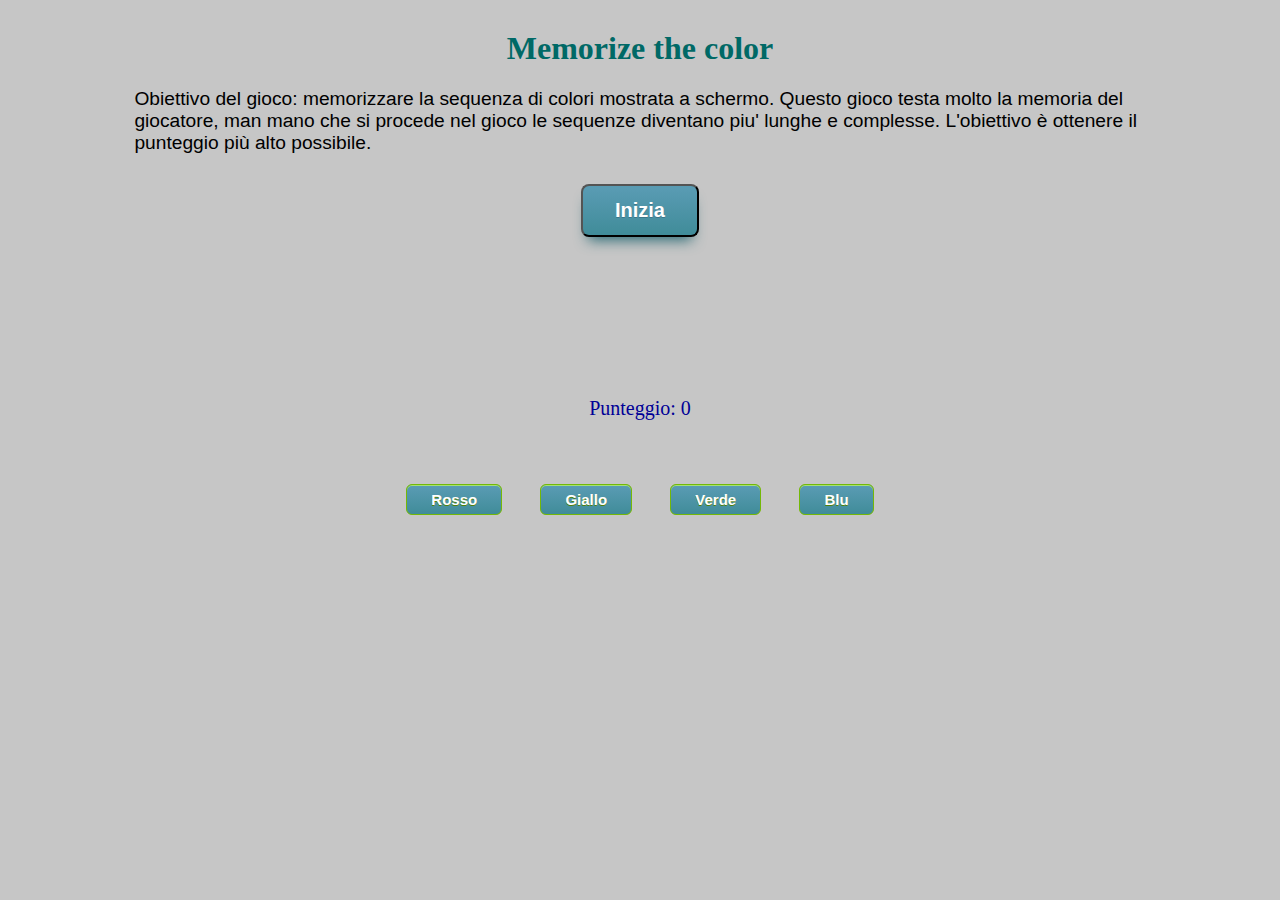
<file: ColorMemory/index.html>
<html>
   <head>

      <meta charset="UTF-8">
      <meta http-equiv="X-UA-Compatible" content="IE=edge">
      <meta name="viewport" content="width=device-width, initial-scale=1.0">
      <link href="https://cdn.jsdelivr.net/npm/bootstrap@5.1.3/dist/css/bootstrap.min.css" rel="stylesheet" integrity="sha384-1BmE4kWBq78iYhFldvKuhfTAU6auU8tT94WrHftjDbrCEXSU1oBoqyl2QvZ6jIW3" crossorigin="anonymous">
      
      <title>Memorize the color</title>
      <link rel="stylesheet" href="style.css" type="TEXT/CSS">

      <script src="script.js" ></script>
      
   </head>

   <body>

      <h1>Memorize the color</h1>

      <div id="descrizione">
         <p>Obiettivo del gioco: memorizzare la sequenza di colori mostrata a schermo. Questo gioco testa molto la memoria
            del giocatore, man mano che si procede nel gioco le sequenze diventano piu' lunghe e complesse. L'obiettivo è 
            ottenere il punteggio più alto possibile.
         </p>
      </div>

      <button onclick="inizia()">Inizia</button>

      <div id="game"></div>

      <div id="guess">Punteggio: 0</div>

      <div id="bottoni">
         <button onclick="color_red()">Rosso</button>
         <button onclick="color_yellow()">Giallo</button>
         <button onclick="color_green()">Verde</button>
         <button onclick="color_blu()">Blu</button>
      </div>

   </body>
</html>
</file>
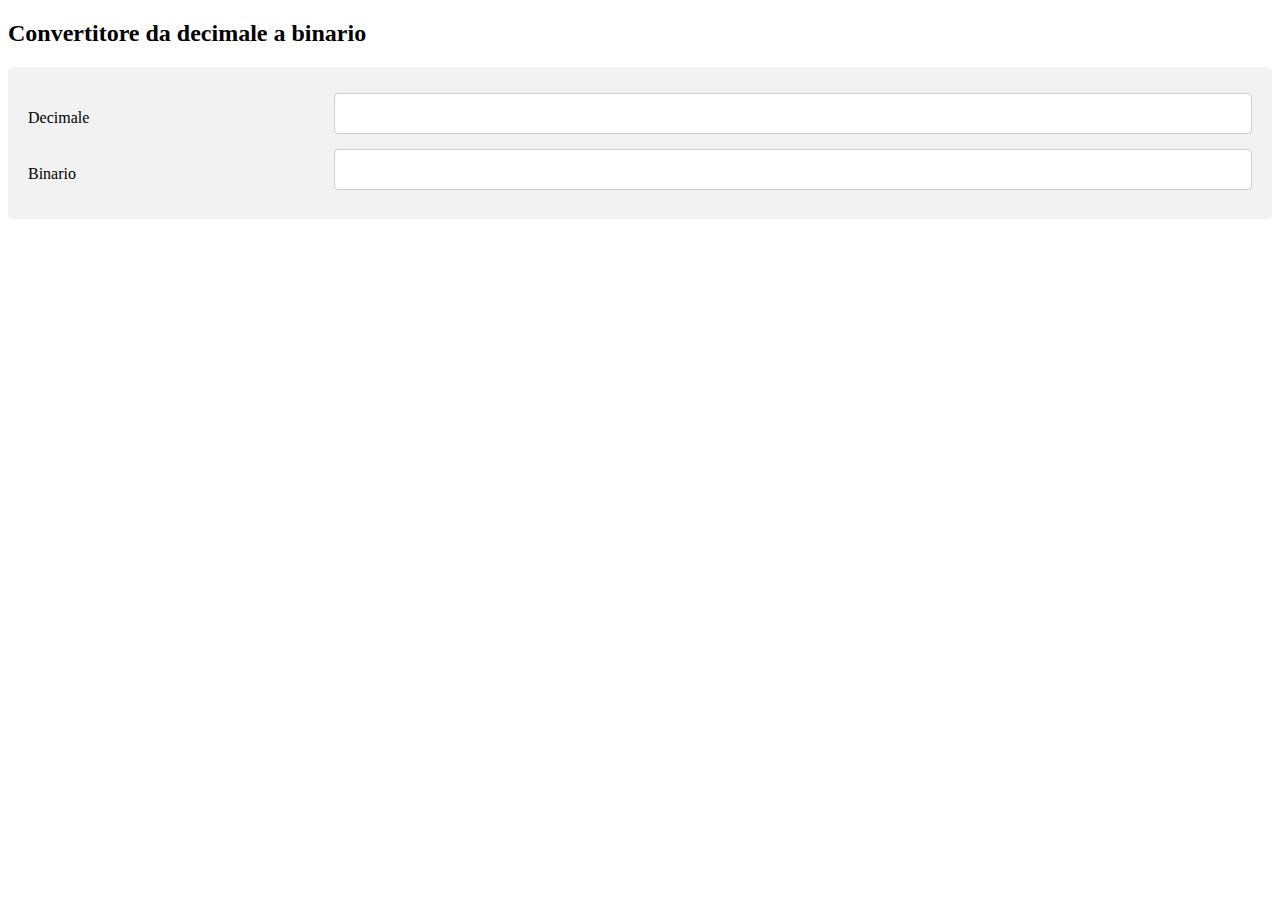
<file: da-decimale-a-binario/index.html>
<!DOCTYPE html>
<html>
    <head>
        <title>Convertitore da decimale a binario</title>
        <meta charset="UTF-8">
        <meta name="viewport" content="width=device-width, initial-scale=1">
        <style>
            * {
                box-sizing: border-box;
            }

            input[type=text]{
                width: 100%;
                padding: 12px;
                border: 1px solid #ccc;
                border-radius: 4px;
                resize: vertical;
            }

            label {
                padding: 12px 12px 12px 0;
                display: inline-block;
            }

            input[type=submit] {
                background-color: #04AA6D;
                color: white;
                padding: 12px 20px;
                border: none;
                border-radius: 4px;
                cursor: pointer;
                float: right;
            }

            input[type=submit]:hover {
                background-color: #45a049;
            }

            .container {
                border-radius: 5px;
                background-color: #f2f2f2;
                padding: 20px;
            }

            .col-25 {
                float: left;
                width: 25%;
                margin-top: 6px;
            }

            .col-75 {
                float: left;
                width: 75%;
                margin-top: 6px;
            }

            /* Clear floats after the columns */
            .row:after {
                content: "";
                display: table;
                clear: both;
            }

            /* Responsive layout - when the screen is less than 600px wide, make the two columns stack on top of each other instead of next to each other */
            @media screen and (max-width: 600px) {
                .col-25, .col-75, input[type=submit] {
                    width: 100%;
                    margin-top: 0;
                }
            }
        </style>
    </head>
    <body>
        <h2>Convertitore da decimale a binario</h2>
        <div class="container">
            <form name="f1">
                <div class="row">
                    <div class="col-25">
                        <p>Decimale</p>
                    </div>
                    <div class="col-75">
                        <input type="text" id="decimal" onkeyup="converti()">
                    </div>
                </div>
                <div class="row">
                    <div class="col-25">
                        <p>Binario</p>
                    </div>
                    <div class="col-75">
                        <input type="text" id="binary" readonly>
                    </div>
                </div>
            </form> 
        </div>
        <script language="JavaScript">
            function converti() {
                var decimale = document.getElementById("decimal").value;
                var binario = Number(decimale).toString(2);
                binary.value = binario;
            }
        </script>
    </body>
</html>
</file>
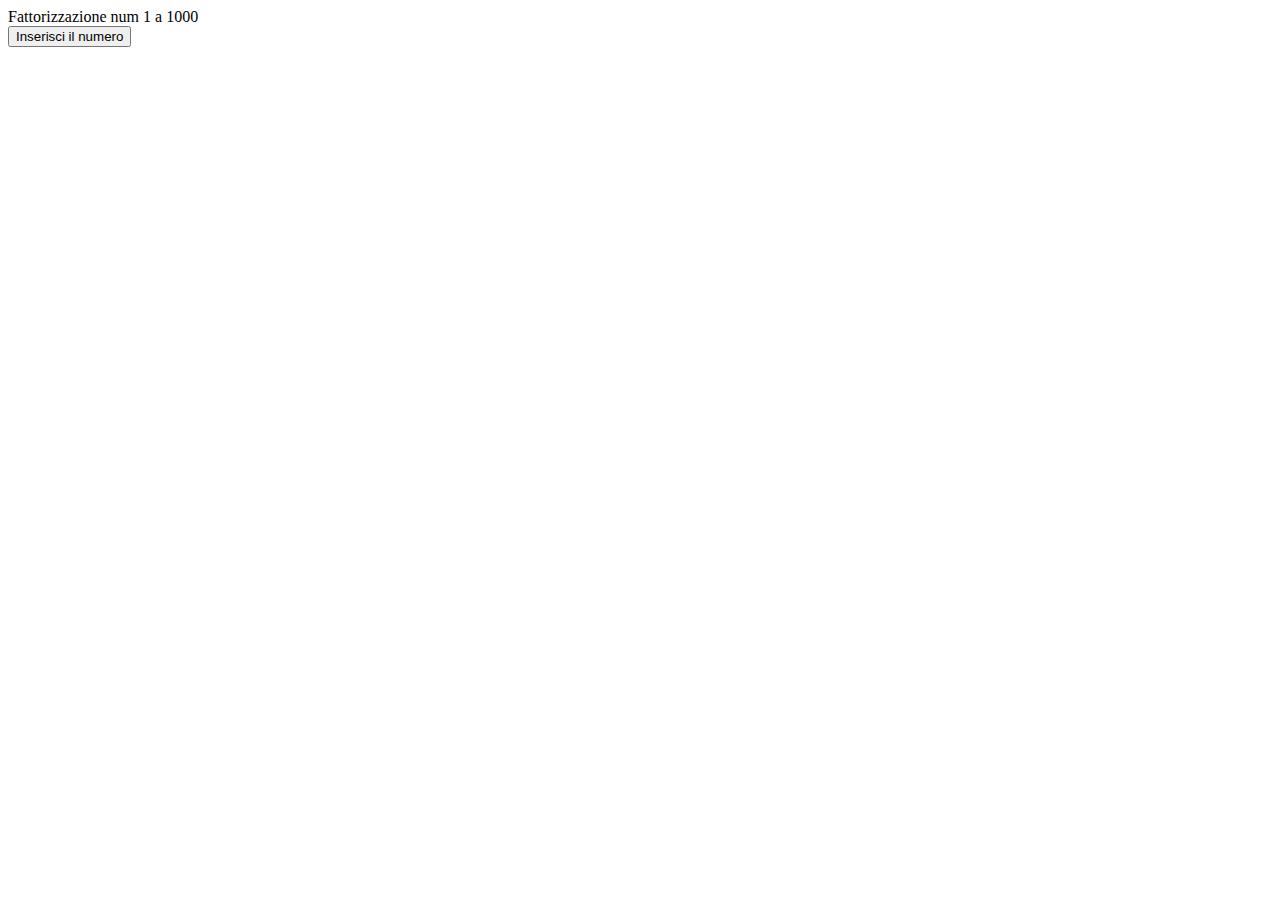
<file: Fattorizzatore-numeri-da-1-a-1000/index.html>
<head>Fattorizzazione num 1 a 1000</head>

<body>

    <div id="visualizza"></div>

    <button onclick="myName();">Inserisci il numero</button>   

<script>
var cont =0 ;
   function myName() {

   var messaggio;
   for(i=0;i<1001;i++){
    
    var numero = i;

   let out= " " ;

   out=fattorizzatore(numero);

     document.write("<span>"+out+" "+"</span>"+"<span style = 'color : red ;' >" + cont + "</span>"  +  " " );


   
   }
  
}

 
function fattorizzatore(n)

   {  var array=[] ;

      let fineciclo = n/2 ;
      
      for ( let fattore = 1 ; fattore <= fineciclo ; fattore++ )
      
      { 
    
             if ( n%fattore ==0 )
                 {  array = array + fattore + " ";
                 
                 } 
                 
                 cont = array.length;
                 
        }
        
    return  array ;

   }



</script>

</body>
</file>
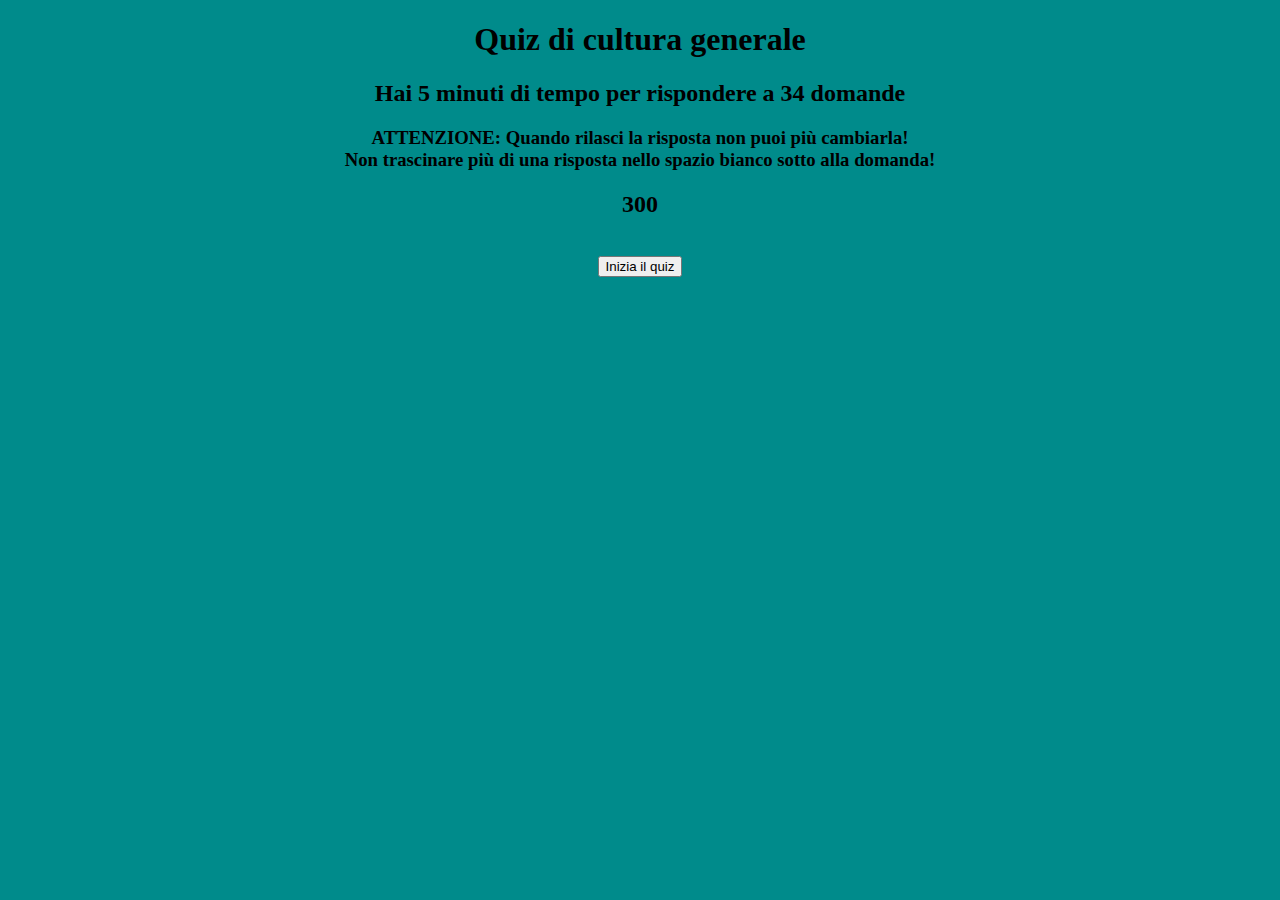
<file: Gioco_drag&drop/index.html>
<!DOCTYPE HTML>
<html>
    <head>
        <style>
            #box {
                width: 350px;
                height: 70px;
                padding: 10px;
                border: 1px solid #aaaaaa;
            }
        </style>
        
        <script src="https://ajax.googleapis.com/ajax/libs/jquery/2.1.1/jquery.min.js"></script>
        <script src="./script.js"></script>
 
    </head>
    <body style="text-align: center; background-color: darkcyan;">

        <h1 style="text-align: center;">Quiz di cultura generale</h1>
        <h2 style="text-align: center;">Hai 5 minuti di tempo per rispondere a 34 domande</h2>
        <h3 style="text-align: center;">ATTENZIONE: Quando rilasci la risposta non puoi più cambiarla!<br>Non trascinare più di una risposta nello spazio bianco sotto alla domanda!</h3>
        <h2 id="tempo" style="text-align: center; font-size: 24;">300</h2>
        <br>
        <button id="start" style="text-align: center;" type="submit" onclick=inizia()>Inizia il quiz</button>
    </body>
</html>
</file>
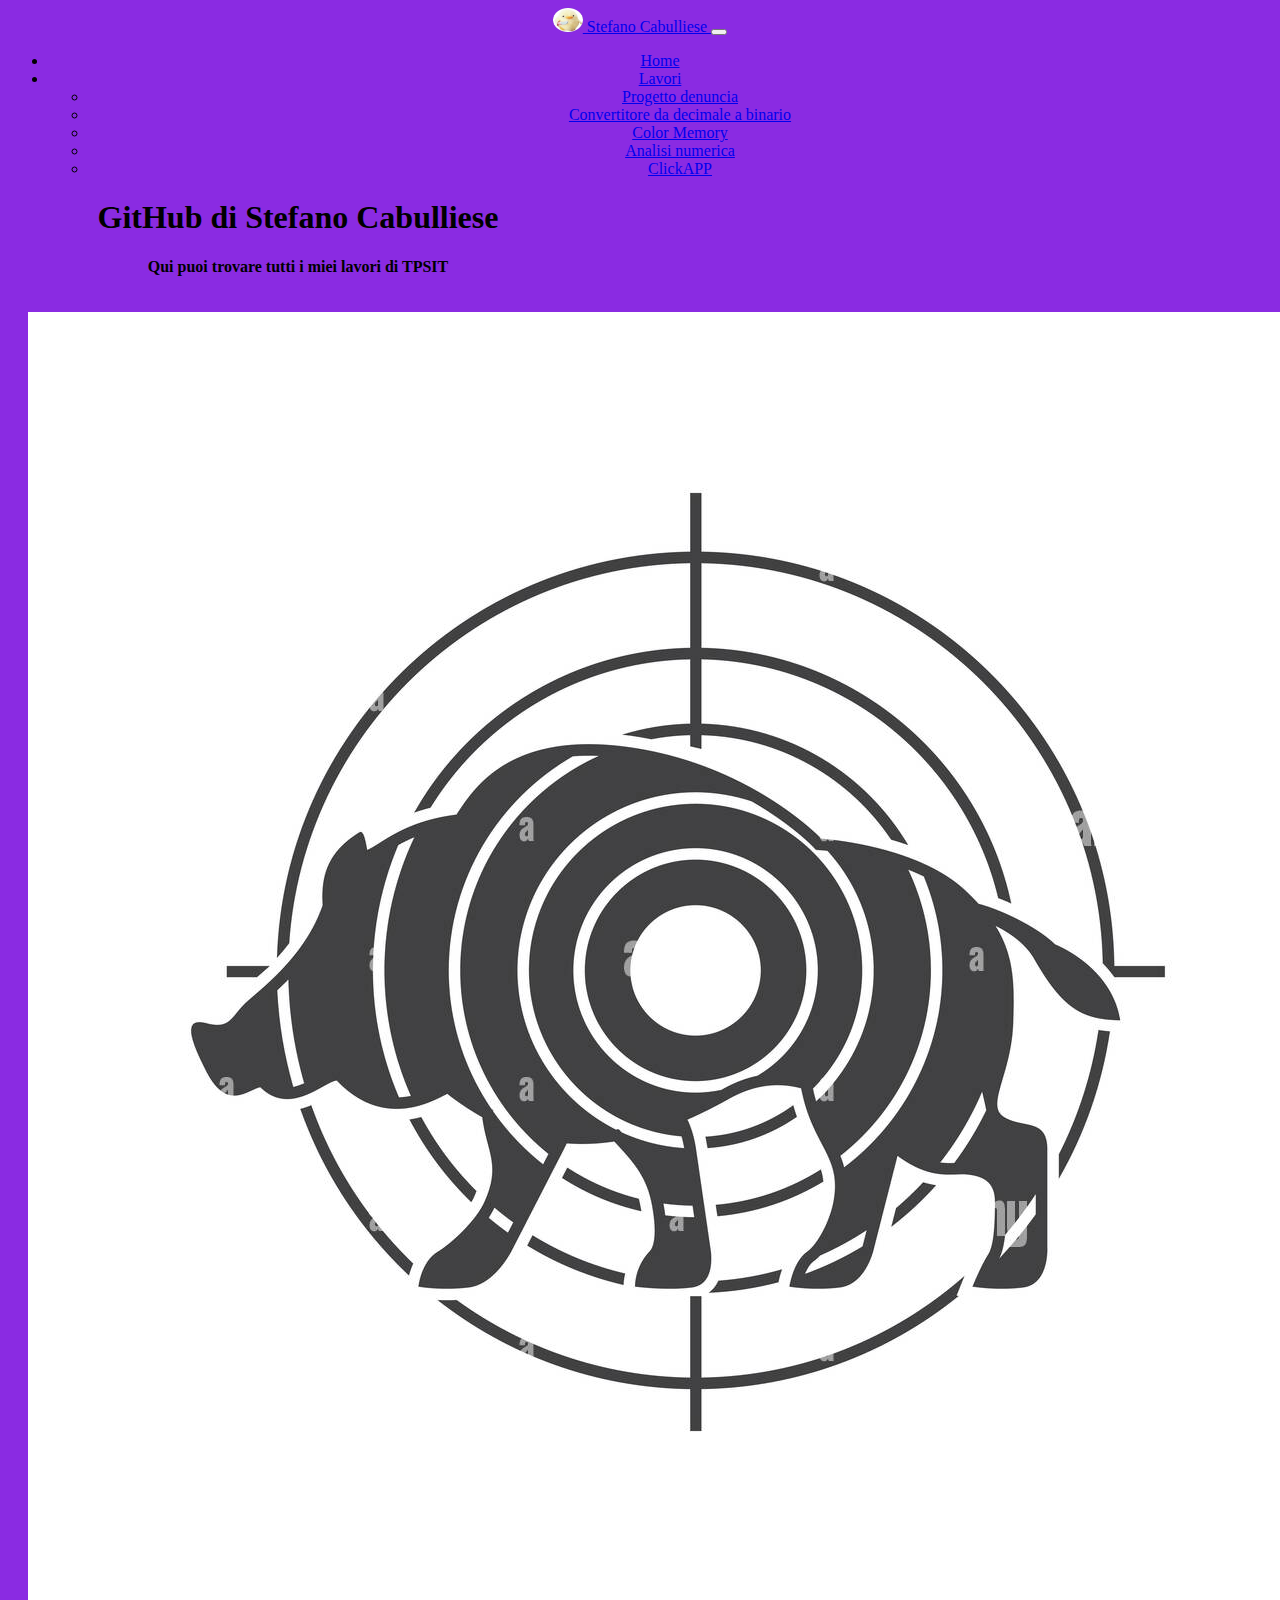
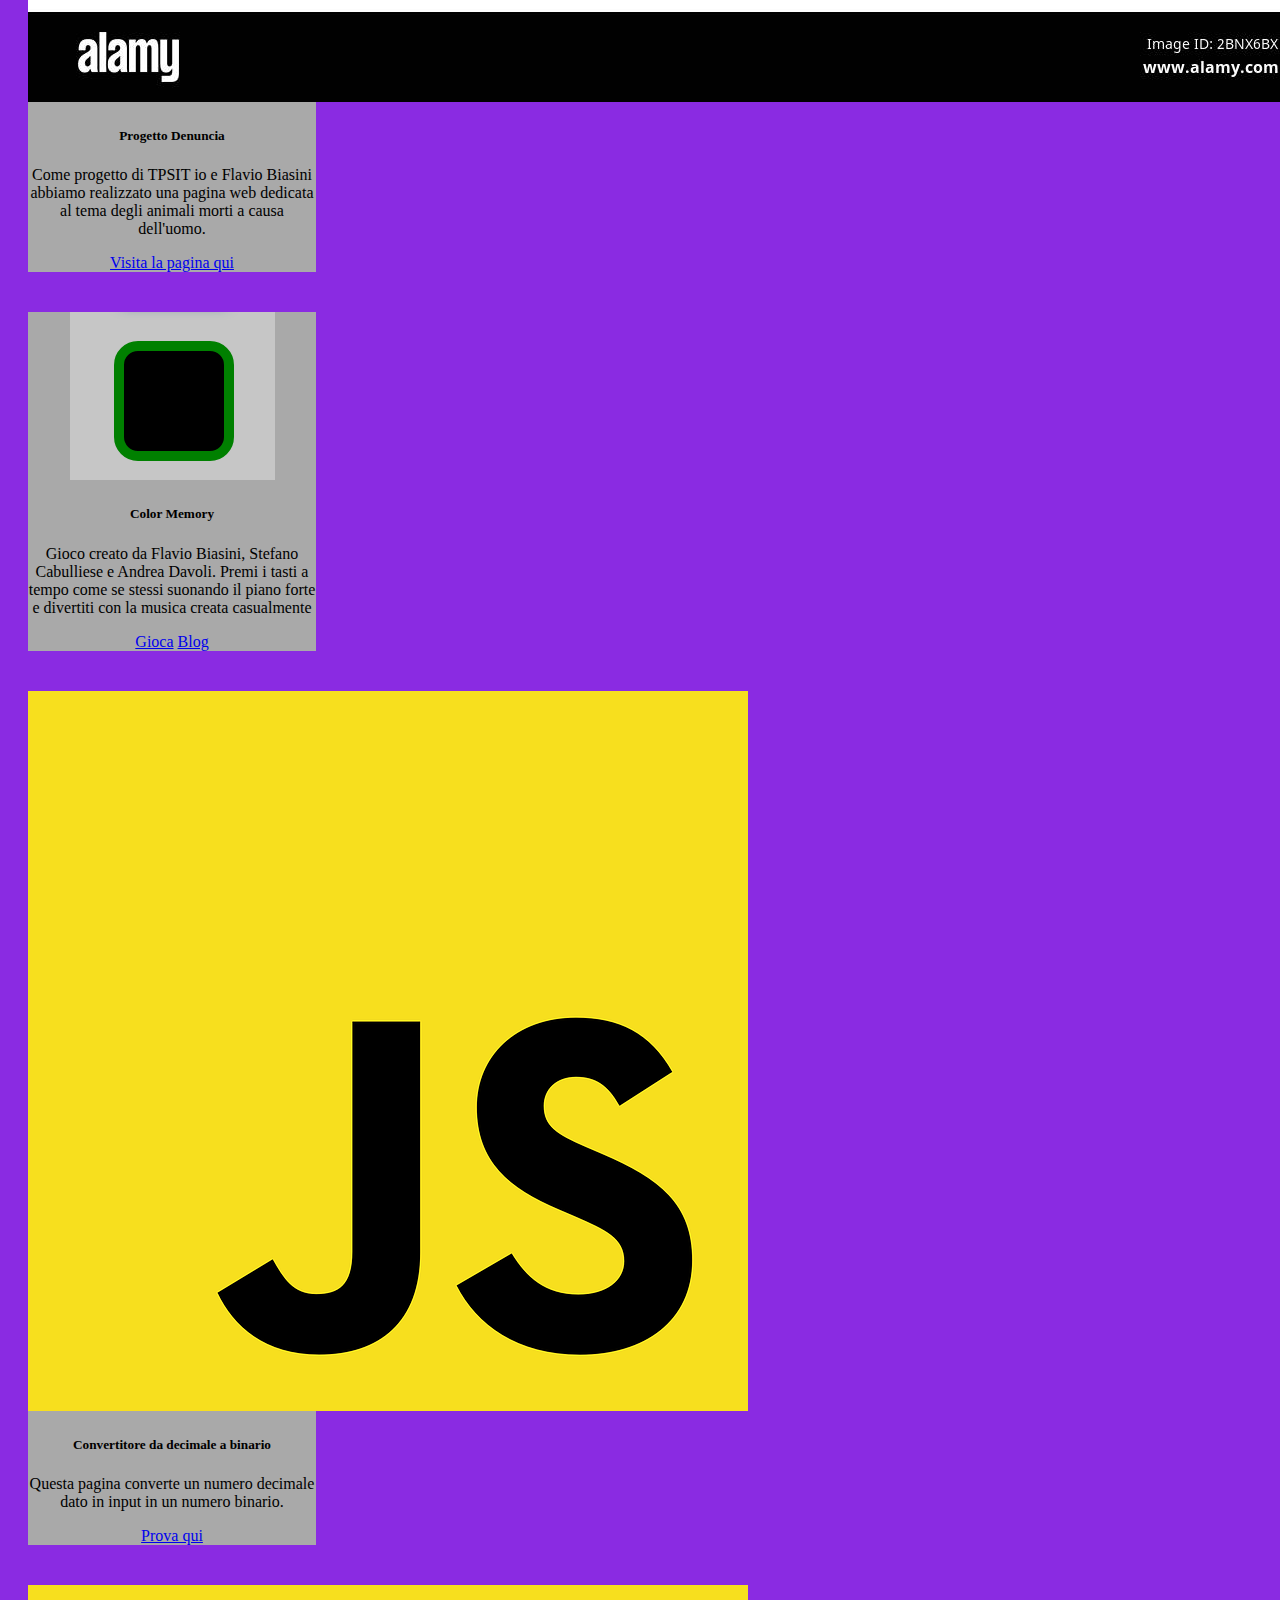
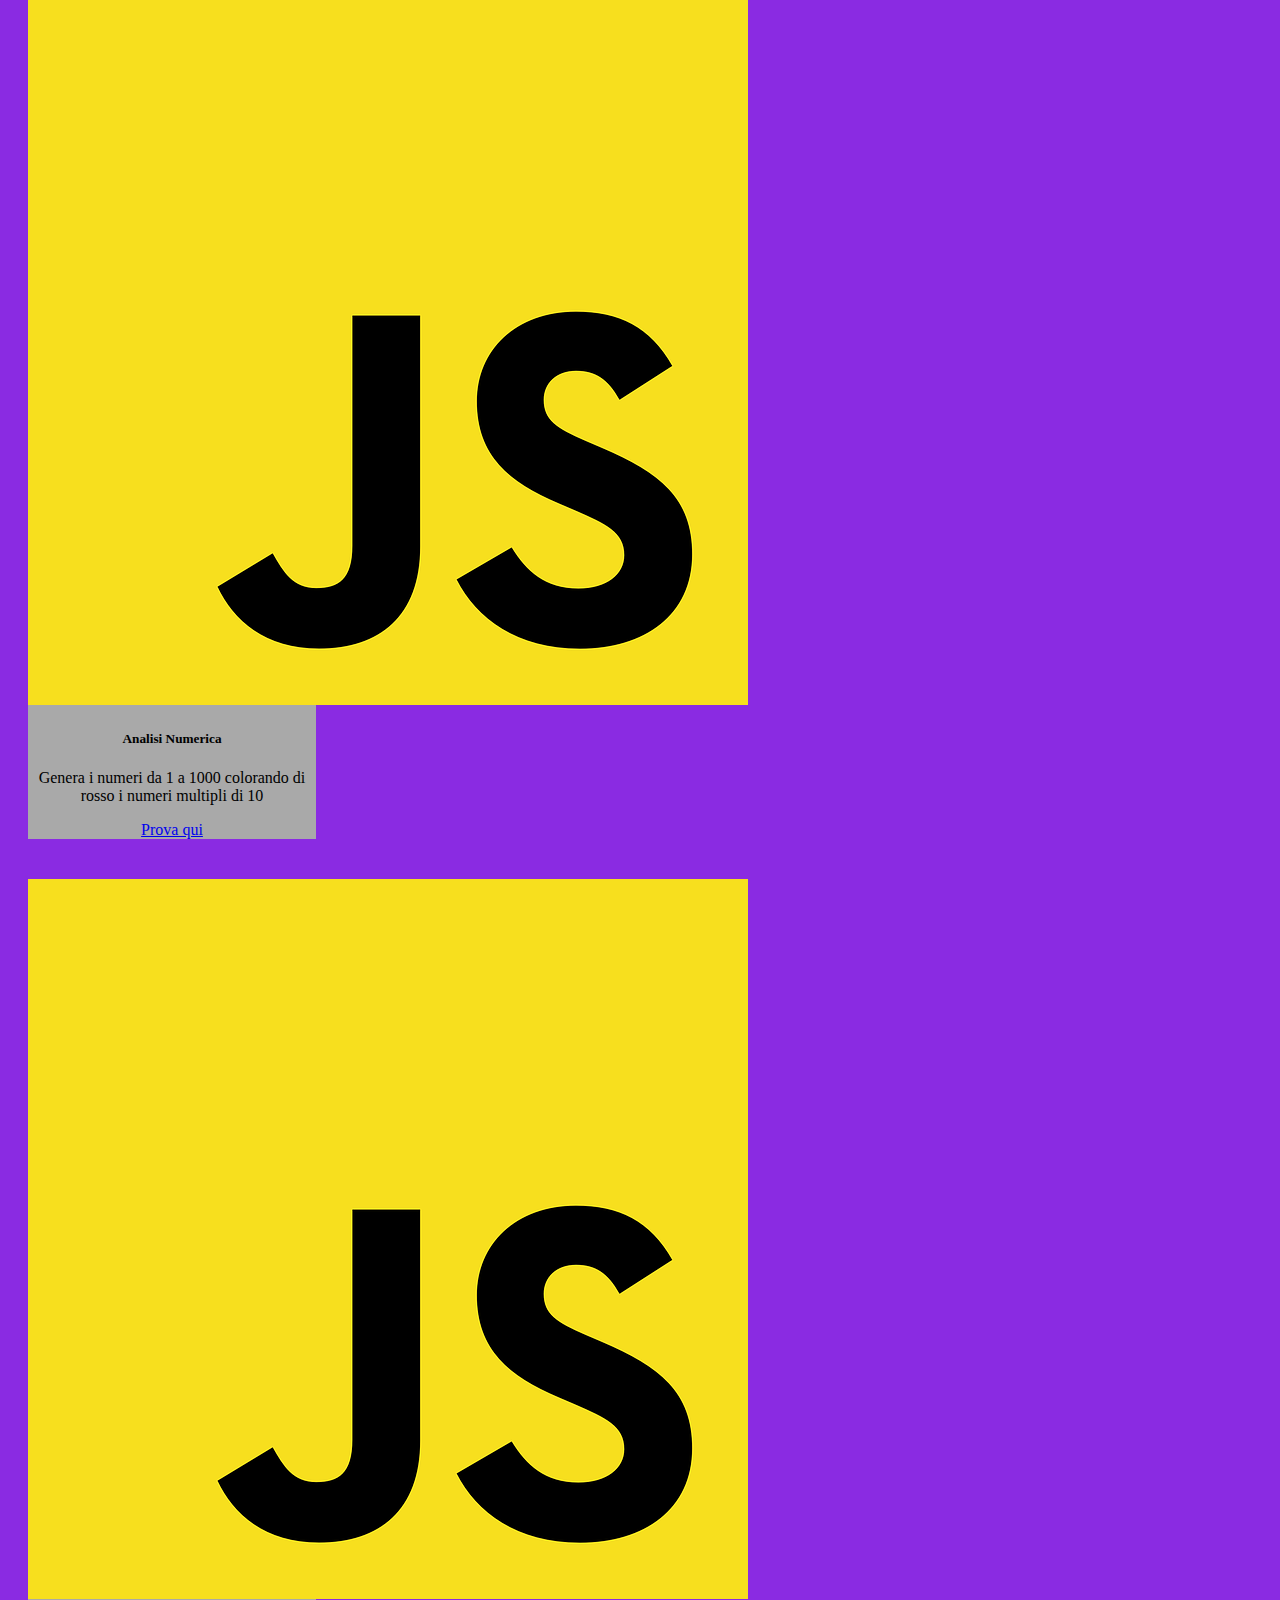
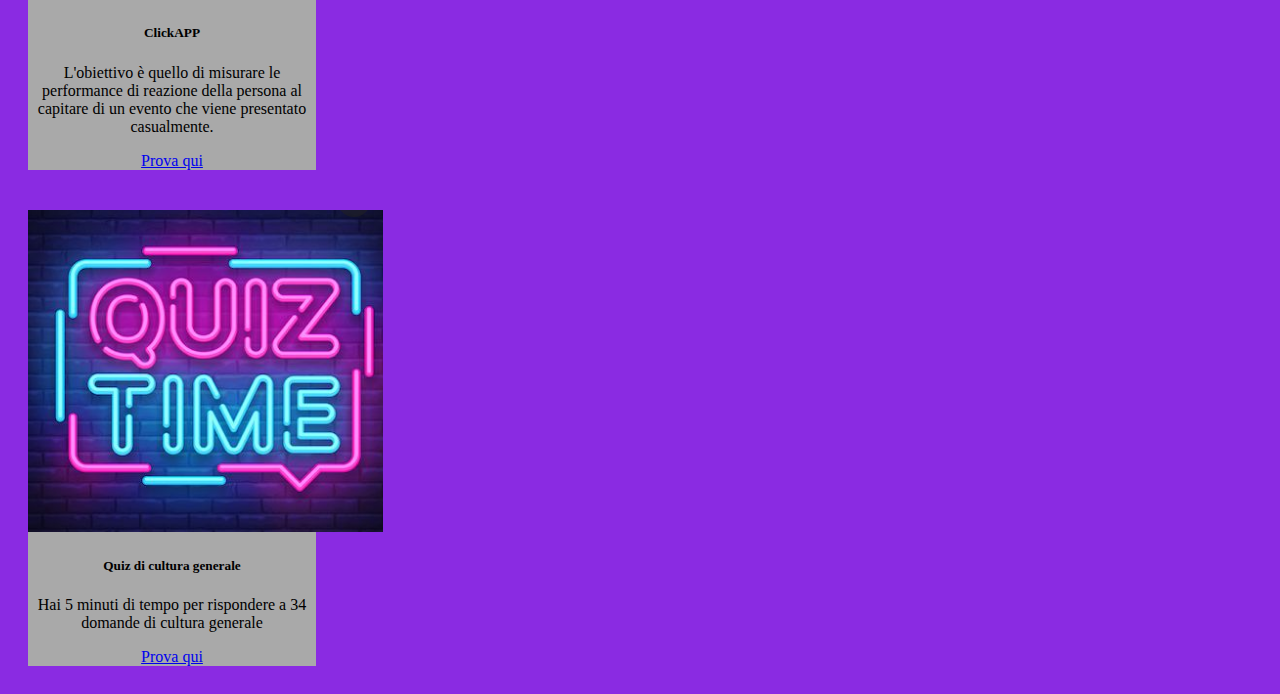
<file: menu/index.html>
<!doctype html>
<html lang="en">
  <head>
    <!-- Required meta tags -->
    <meta charset="utf-8">
    <meta name="viewport" content="width=device-width, initial-scale=1">

    <!-- Bootstrap CSS -->
    <link href="https://cdn.jsdelivr.net/npm/bootstrap@5.1.3/dist/css/bootstrap.min.css" rel="stylesheet" integrity="sha384-1BmE4kWBq78iYhFldvKuhfTAU6auU8tT94WrHftjDbrCEXSU1oBoqyl2QvZ6jIW3" crossorigin="anonymous">

    <title>Stefano Cabulliese</title>
  </head>
  <body style="background-color: blueviolet; text-align: center;">
    
    <nav class="navbar navbar-expand-lg navbar-dark bg-dark">
      <div class="container-fluid">
        <a class="navbar-brand" href="https://stefanocab.github.io/tpsit/menu/">
          <img src="https://stefanocab.github.io/tpsit/image/cabu.png" alt="..." width="30" height="24" class="d-inline-block align-text-top">
          Stefano Cabulliese
        </a>
        <button class="navbar-toggler" type="button" data-bs-toggle="collapse" data-bs-target="#navbarNavDropdown" aria-controls="navbarNavDropdown" aria-expanded="false" aria-label="Toggle navigation">
          <span class="navbar-toggler-icon"></span>
        </button>
        <div class="collapse navbar-collapse" id="navbarNavDropdown">
          <ul class="navbar-nav">
            <li class="nav-item">
              <a class="nav-link active" aria-current="page" href="https://stefanocab.github.io/tpsit/menu/">Home</a>
            </li>
            <li class="nav-item dropdown">
              <a class="nav-link active dropdown-toggle" href="#" id="navbarDropdownMenuLink" role="button" data-bs-toggle="dropdown" aria-expanded="false">
                Lavori
              </a>
              <ul class="dropdown-menu" aria-labelledby="navbarDropdownMenuLink">
                <li><a class="dropdown-item" href="https://stefanocab.github.io/tpsit/progetto_denuncia/">Progetto denuncia</a></li>
                <li><a class="dropdown-item" href="https://stefanocab.github.io/tpsit/da-decimale-a-binario/">Convertitore da decimale a binario</a></li>
                <li><a class="dropdown-item" href="https://stefanocab.github.io/tpsit/ColorMemory/">Color Memory</a></li>
                <li><a class="dropdown-item" href="https://stefanocab.github.io/tpsit/Fattorizzatore-numeri-da-1-a-1000/">Analisi numerica</a></li>
                <li><a class="dropdown-item" href="https://stefanocab.github.io/tpsit/VerificaTpsit/">ClickAPP</a></li>
              </ul>
            </li>
          </ul>
        </div>
      </div>
    </nav>

    <div class="container my-5 text-center" style="max-width: 580px;">
      <h1>GitHub di Stefano Cabulliese</h1>
      <p class="lead"><b>Qui puoi trovare tutti i miei lavori di TPSIT</b></p>
    </div>

    <div class="container my-5 text-center">
      <div class="row">
        <div class="col-sm" style="padding: 20px;">
          <div class="card" style="width: 18rem; background-color: darkgrey;">
            <img src="https://stefanocab.github.io/tpsit/image/caccia.jpg" class="card-img-top" alt="...">
            <div class="card-body">
              <h5 class="card-title">Progetto Denuncia</h5>
              <p class="card-text">Come progetto di TPSIT io e Flavio Biasini abbiamo realizzato una pagina web dedicata al tema degli animali morti a causa dell'uomo.</p>
              <a href="https://stefanocab.github.io/tpsit/progetto_denuncia/" class="btn btn-dark">Visita la pagina qui</a>
            </div>
          </div>
        </div>
        
        <div class="col-sm" style="padding: 20px;">
          <div class="card" style="width: 18rem; background-color: darkgrey;">
            <img src="https://stefanocab.github.io/tpsit/image/logo.png" class="card-img-top" alt="...">
            <div class="card-body">
              <h5 class="card-title">Color Memory</h5>
              <p class="card-text">Gioco creato da Flavio Biasini, Stefano Cabulliese e Andrea Davoli. Premi i tasti a tempo come se stessi suonando il piano forte e divertiti con la musica creata casualmente</p>
              <a href="https://stefanocab.github.io/tpsit/ColorMemory/" class="btn btn-dark">Gioca</a>
              <a href="http://stefanocabulliese.altervista.org/color-memory/" class="btn btn-dark">Blog</a>
            </div>
          </div>
        </div>
        
        <div class="col-sm" style="padding: 20px;">
          <div class="card" style="width: 18rem; background-color: darkgrey;">
            <img src="https://stefanocab.github.io/tpsit/image/js.png" class="card-img-top" alt="...">
            <div class="card-body">
              <h5 class="card-title">Convertitore da decimale a binario</h5>
              <p class="card-text">Questa pagina converte un numero decimale dato in input in un numero binario.</p>
              <a href="https://stefanocab.github.io/tpsit/da-decimale-a-binario/" class="btn btn-dark">Prova qui</a>
            </div>
          </div>
        </div>
        
        <div class="col-sm" style="padding: 20px;">
          <div class="card" style="width: 18rem; background-color: darkgrey;">
            <img src="https://stefanocab.github.io/tpsit/image/js.png" class="card-img-top" alt="...">
            <div class="card-body">
              <h5 class="card-title">Analisi Numerica</h5>
              <p class="card-text">Genera i numeri da 1 a 1000 colorando di rosso i numeri multipli di 10</p>
              <a href="https://stefanocab.github.io/tpsit/Fattorizzatore-numeri-da-1-a-1000/" class="btn btn-dark">Prova qui</a>
            </div>
          </div>
        </div>
        
        <div class="col-sm" style="padding: 20px;">
          <div class="card" style="width: 18rem; background-color: darkgrey;">
            <img src="https://stefanocab.github.io/tpsit/image/js.png" class="card-img-top" alt="...">
            <div class="card-body">
              <h5 class="card-title">ClickAPP</h5>
              <p class="card-text">L'obiettivo è quello di misurare le performance di reazione della persona al capitare di un evento che viene presentato casualmente.</p>
              <a href="https://stefanocab.github.io/tpsit/VerificaTpsit/" class="btn btn-dark">Prova qui</a>
            </div>
          </div>
        </div>
        
        <div class="col-sm" style="padding: 20px;">
          <div class="card" style="width: 18rem; background-color: darkgrey;">
            <img src="https://stefanocab.github.io/tpsit/image/quiz.png" class="card-img-top" alt="...">
            <div class="card-body">
              <h5 class="card-title">Quiz di cultura generale</h5>
              <p class="card-text">Hai 5 minuti di tempo per rispondere a 34 domande di cultura generale</p>
              <a href="https://stefanocab.github.io/tpsit/VerificaTpsit/" class="btn btn-dark">Prova qui</a>
            </div>
          </div>
        </div>
        
      </div>
    </div>

    <script src="https://cdn.jsdelivr.net/npm/bootstrap@5.1.3/dist/js/bootstrap.bundle.min.js" 
            integrity="sha384-ka7Sk0Gln4gmtz2MlQnikT1wXgYsOg+OMhuP+IlRH9sENBO0LRn5q+8nbTov4+1p" 
            crossorigin="anonymous"></script>

  </body>
</html>
</file>
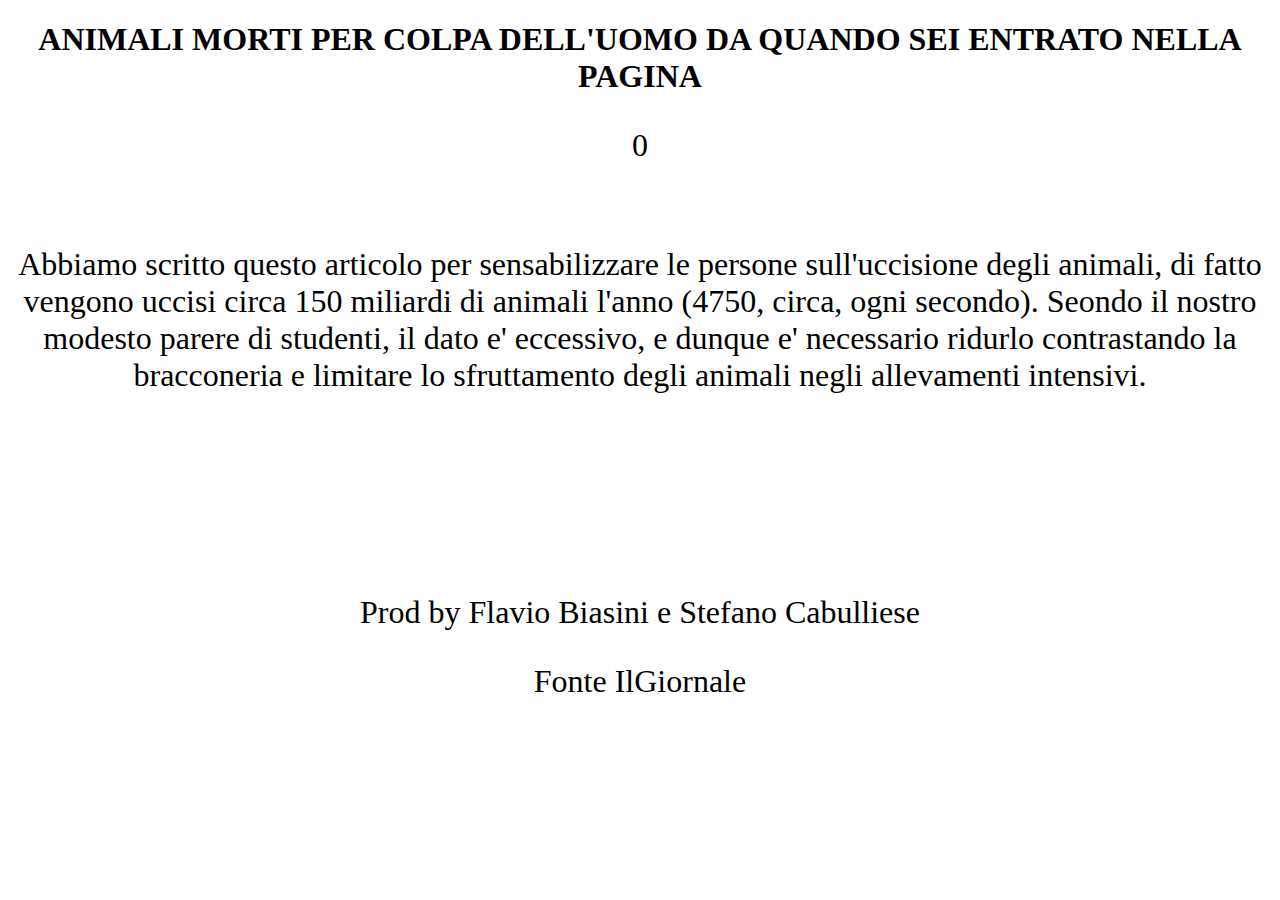
<file: progetto_denuncia/index.html>
<!DOCTYPE html>
<html>
<style>
@media all and(max-width:980px){
}
h1 {text-align: center;}
p {text-align: center;}
p {font-size: 32px}
footer {margin-top: 200px;}
</style>
<body>


<h1>ANIMALI MORTI PER COLPA DELL'UOMO DA QUANDO SEI ENTRATO NELLA PAGINA</h1>
   <p id="cont">0</p>
<br>
 


<script>
var c=0;
function move() {
  var elem = document.getElementById("myBar");   
  var width = 0;
  var id = setInterval(frame, 1000);
  function frame() {


document.getElementById("cont").innerHTML=c;
  c=c+4756;
  document.getElementById("cont"); 
    
  }
}
window.onload=move();
</script>
<p>Abbiamo scritto questo articolo per sensabilizzare le persone sull'uccisione degli animali, di fatto vengono uccisi circa 150 miliardi di animali l'anno (4750, circa, ogni secondo). Seondo il nostro modesto parere di studenti, il dato e' eccessivo, e dunque e' necessario ridurlo contrastando la bracconeria e limitare lo sfruttamento degli animali negli allevamenti intensivi.</p>
<footer> 
    <p>Prod by Flavio Biasini e Stefano Cabulliese</p>
    <p>Fonte IlGiornale</p>
</footer>
</body>

</html>
</file>
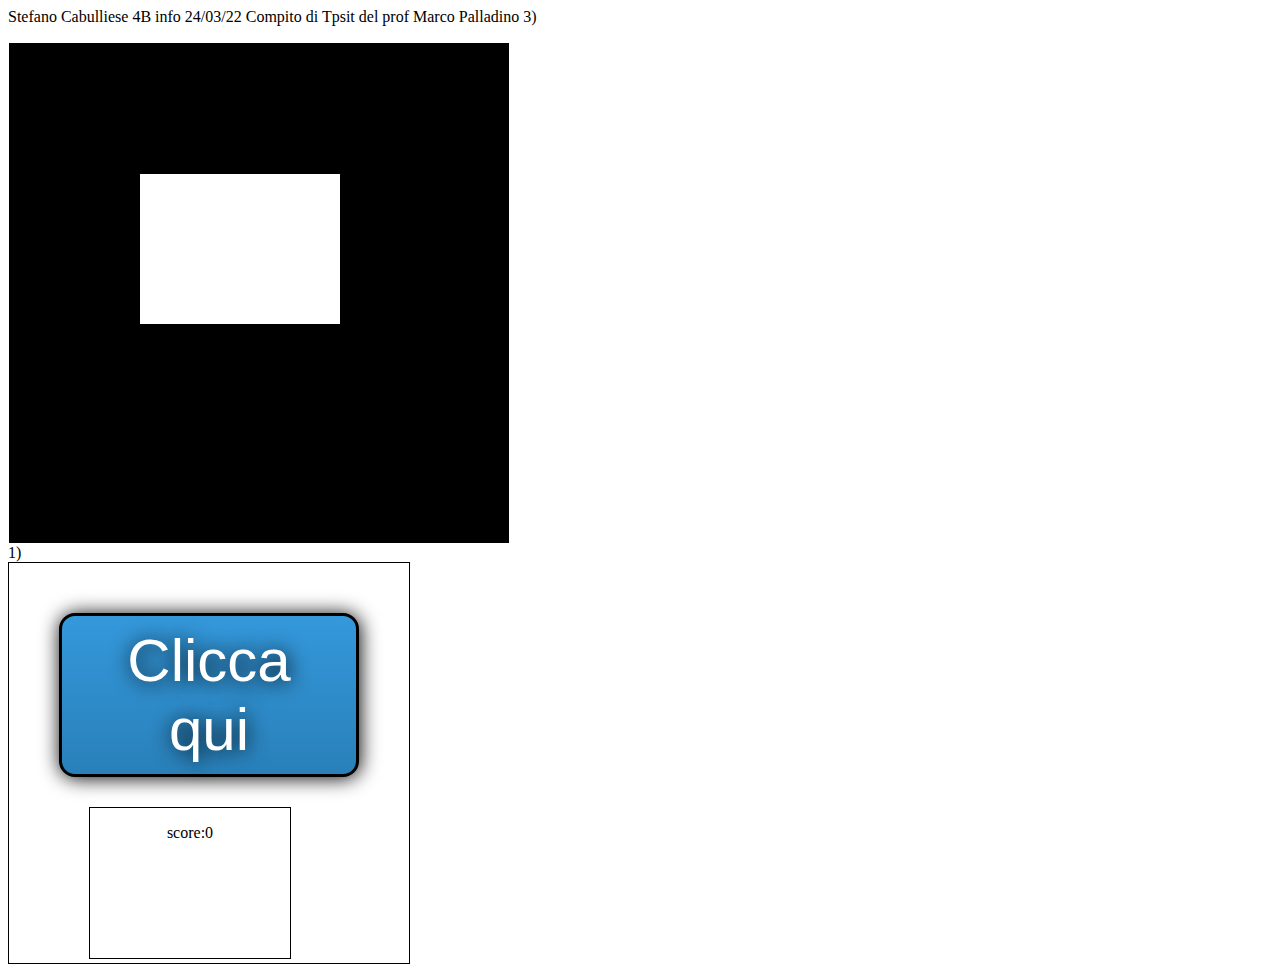
<file: VerificaTpsit/index.html>
Stefano Cabulliese	4B info		24/03/22

			Compito di Tpsit del prof Marco Palladino

3)

<!DOCTYPE html>
<html lang="en">
<head>
    <meta charset="UTF-8">
    <meta http-equiv="X-UA-Compatible" content="IE=edge">
    <meta name="viewport" content="width=device-width, initial-scale=1.0">
    <title>ClickAPP</title>
    <style>
       #colorBox{
padding: 100px;
text-align: center;
        width: 300px;
        height: 300px;
        background-color: black;
        border: 1px;
        border-color: white;
        border-style: solid;
       }
    

       .btn {
   background: #3D94F6;
   background-image: -webkit-linear-gradient(top, #3D94F6, #1E62D0);
   background-image: -moz-linear-gradient(top, #3D94F6, #1E62D0);
   background-image: -ms-linear-gradient(top, #3D94F6, #1E62D0);
   background-image: -o-linear-gradient(top, #3D94F6, #1E62D0);
   background-image: -webkit-gradient(to bottom, #3D94F6, #1E62D0);
   -webkit-border-radius: 20px;
   -moz-border-radius: 20px;
   border-radius: 20px;
   color: #FFFFFF;
   font-family: Brush Script MT;
   font-size: 40px;
   font-weight: 100;
   padding: 40px;
   -webkit-box-shadow: 1px 1px 20px 0 #000000;
   -moz-box-shadow: 1px 1px 20px 0 #000000;
   box-shadow: 1px 1px 20px 0 #000000;
   text-shadow: 1px 1px 20px #000000;
   border: solid #337FED 1px;
   text-decoration: none;
   display: inline-block;
   cursor: pointer;
   text-align: center;
}





    </style>
</head>
<body>

    <p>

    </p>
   

<div id="gamecontainer">

     <div id="colorBox">

           
           <div id="scoreContainer">
               <p id="attempt"></p>
               <p id="time"></p>
           </div>




     </div>

</div>

<script>
      let colore=[];
      colore[0]="black";
      colore[1]="green";
      colore[2]="red";
      colore[3]="yellow";

   
   
   const miointervallo=setInterval(cambiacolore,1000);
 function cambiacolore() {

   let casuale=parseInt(Math.random()*4);
   document.getElementById("colorBox").style.backgroundColor=colore[casuale];
 }



</script>


</body>
</html>







1)

<!DOCTYPE html>
<html lang="en">
<head>
    <meta charset="UTF-8">
    <meta http-equiv="X-UA-Compatible" content="IE=edge">
    <meta name="viewport" content="width=device-width, initial-scale=1.0">
    <title>Document</title>
<style>
     #gameDiv{
        height: 300px;
        width: 300px;
        border: 1px solid black;
        background-color: white;
        padding: 50px;
        text-align: center;
     }
     .btn {
  background: #3498db;
  background-image: -webkit-linear-gradient(top, #3498db, #2980b9);
  background-image: -moz-linear-gradient(top, #3498db, #2980b9);
  background-image: -ms-linear-gradient(top, #3498db, #2980b9);
  background-image: -o-linear-gradient(top, #3498db, #2980b9);
  background-image: linear-gradient(to bottom, #3498db, #2980b9);
  -webkit-border-radius: 16;
  -moz-border-radius: 16;
  border-radius: 16px;
  font-family: Arial;
  color: #ffffff;
  font-size: 60px;
  padding: 10px 20px 10px 20px;
  border: solid #000000 3px;
  text-decoration: none;
}


#scoreContainer
{
    border: 1px black solid;
    background-color: white;
    height: 150px;
    width: 200px;
    margin:30px;
    text-align: center;
}
</style>

</head>
<body onload="contatore">

 <div  id="gameDiv">
       <button id="fire"class="btn" onclick="click()">Clicca qui</button>
       <div id="scoreContainer">
            
              <p id="click">score:0</p>
       </div>



 </div>
 
 <p id="array"></p>

 <script>
  
   let arraytempiclick=[];

let cont=0;
let i;


function click() {
  for (i=0; i<100; i++)
  {
      cont++;
     if(cont%7==0 || cont%2==0)
     {
        document.getElementById("attempt").innerText="  ";
     }

     
  }
}



  
function stop() {
      
      
    if(cont == 100)
    {
        document.getElementById("cont").innerText="Fine";
    }



}
 </script>  
</body>
</html>
</file>
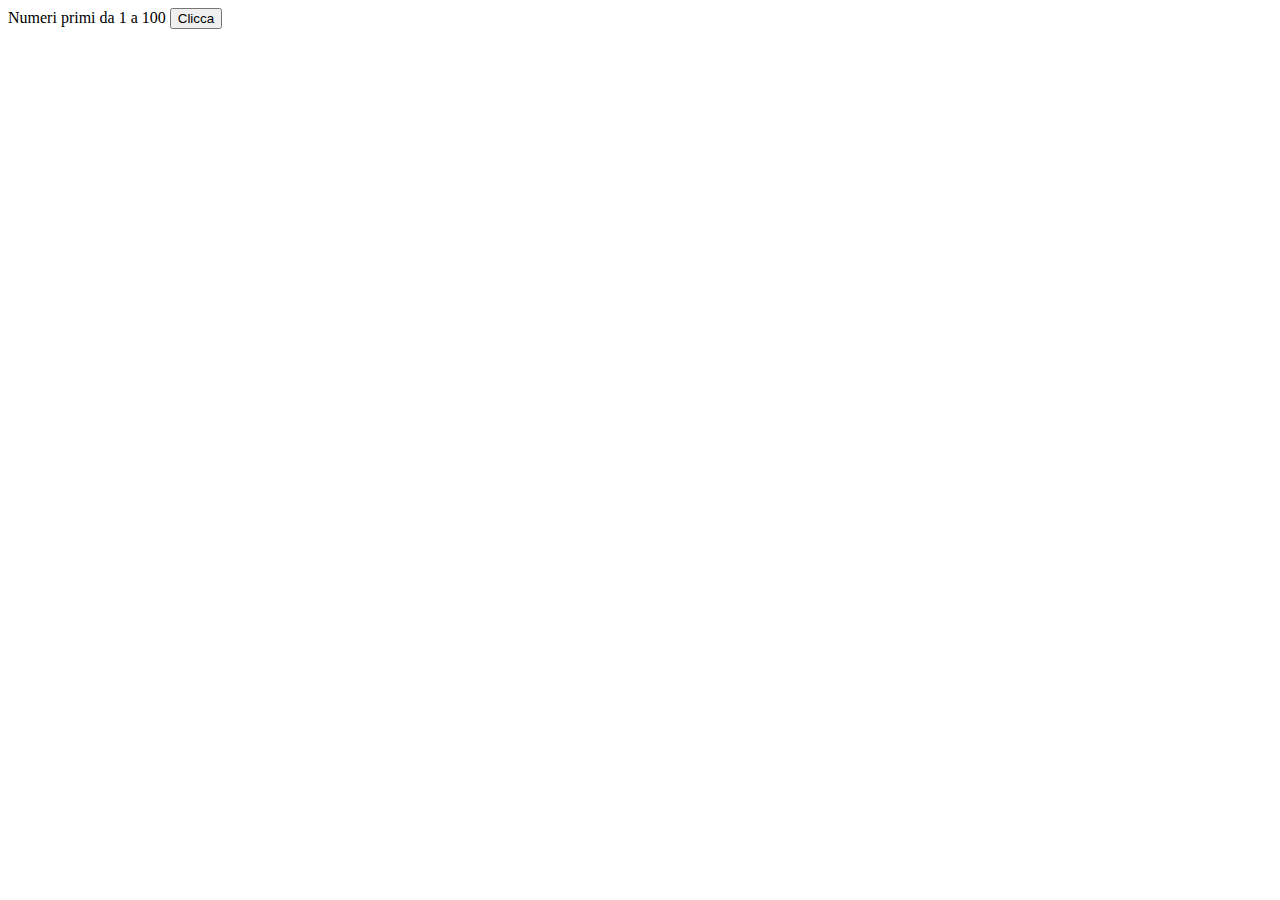
<file: numeri_primi.html>
<head>Numeri primi da 1 a 100</head>

<body>
<button onclick="isPrime(100)">Clicca</button>
<script>

function isPrime(n) {
                // restituisce true se il numero n è primo cioè ha
                //come fattori solo 1 e n
                // restituisce false se il numero n non è primo
                //cioè ha un numero di fattori > 2
		var cont = 0;
		var bOut = false;
                  for(fattore=2;fattore<=100;fattore++)
                        {
			for(var fat2=2;fat2<fattore;fat2++) {
                           if (fattore%fat2==0)
                                    {
					break;
				
                                    }
                                else {
					cont++;
					document.body.append(fattore + " ");
                                }
                        }
            }
            document.body.innerHTML += "<br>";
          document.body.append(cont);


        }
</script>



</body>
</file>
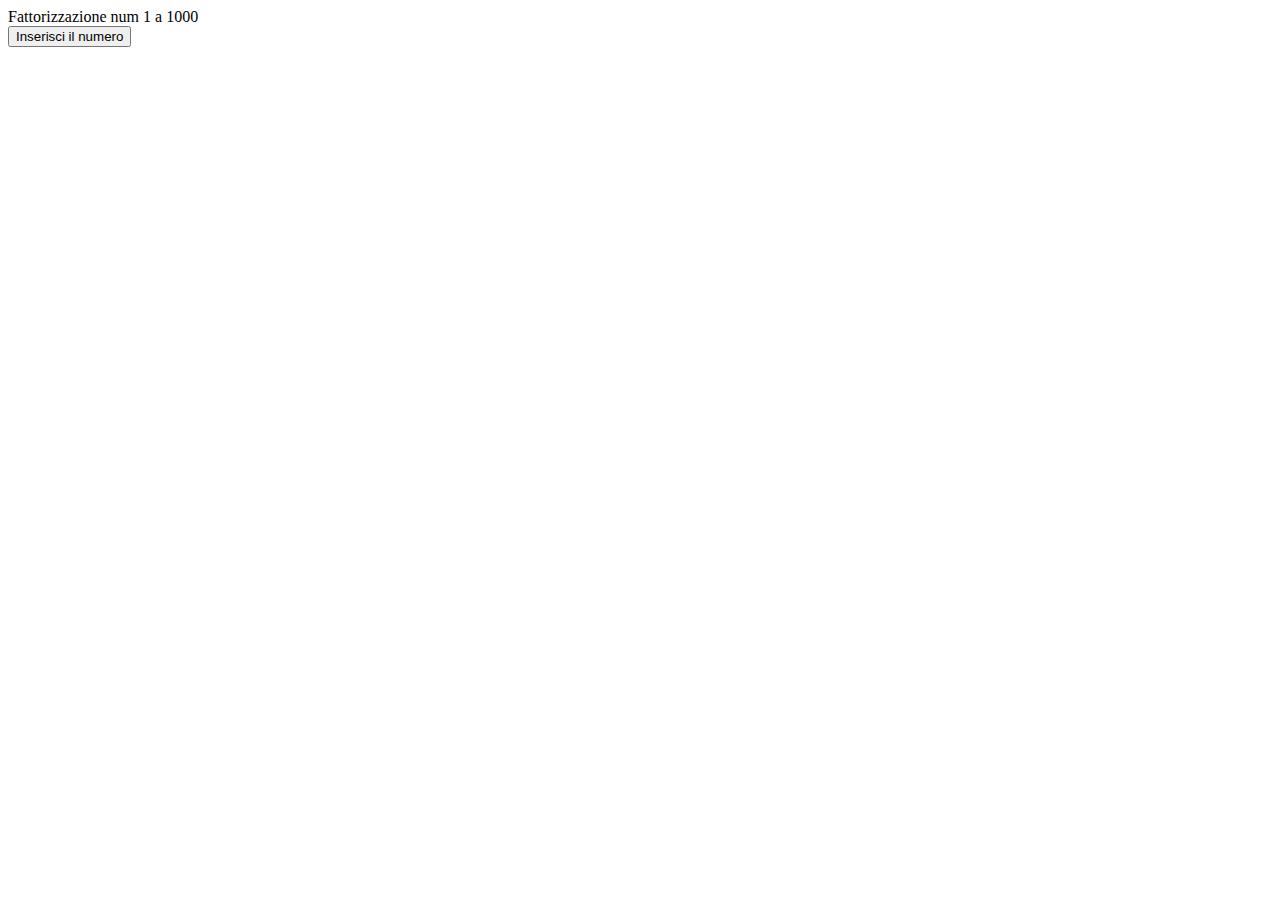
<file: Fattorizzatore-numeri-da-1-a-1000/fattorizzazione.html>
<head>Fattorizzazione num 1 a 1000</head>

<body>

    <div id="visualizza"></div>

    <button onclick="myName();">Inserisci il numero</button>   

<script>
var cont =0 ;
   function myName() {

   var messaggio;
   for(i=0;i<1001;i++){
    
    var numero = i;

   let out= " " ;

   out=fattorizzatore(numero);

     document.write("<span>"+out+" "+"</span>"+"<span style = 'color : red ;' >" + cont + "</span>"  +  " " );


   
   }
  
}

 
function fattorizzatore(n)

   {  var array=[] ;

      let fineciclo = n/2 ;
      
      for ( let fattore = 1 ; fattore <= fineciclo ; fattore++ )
      
      { 
    
             if ( n%fattore ==0 )
                 {  array = array + fattore + " ";
                 
                 } 
                 
                 cont = array.length;
                 
        }
        
    return  array ;

   }



</script>

</body>
</file>
<file: ColorMemory/style.css>
body { 
   background-color: #c6c6c6; 
   color:rgb(0,0,150); 
}

.colori { 
   background-color:rgb(0,0,0); 
   width:50px;
   height:50px;
   position:absolute;
   border-color:rgb(0,0,0);
   border-style:solid;
   border-width:1px;
}

h1 {
   text-align:center;
   font-family:Georgia;
   color: #006966;
   margin-top: 30px;
}

#descrizione {
   margin-left: 10%;
   margin-right: 10%;
   margin-bottom: 30px;
   font-size: 1.2em;
   color: black;
   font-family: Verdana, Geneva, Tahoma, sans-serif;
}

#game {
   margin: auto;
   margin-top: 40px;
   width: 100px;
   height: 100px;
}

button {
   display:block; 
   margin: 0 auto;
   box-shadow: 0px 10px 14px -7px #276873;
	background:linear-gradient(to bottom, #599bb3 5%, #408c99 100%);
	background-color:#599bb3;
	border-radius:8px;
	cursor:pointer;
	color:#ffffff;
	font-family:Arial;
	font-size:20px;
	font-weight:bold;
	padding:13px 32px;
	text-decoration:none;
	text-shadow:0px 1px 0px #3d768a;
}

button:hover {
   background:linear-gradient(to bottom, #408c99 5%, #599bb3 100%);
	background-color:#408c99;
}

button:active {
	position:relative;
	top:1px;
}

#bottoni {
   display: flex;
   margin-left: 30%;
   margin-right: 30%;
   margin-top: 5%;
}

#bottoni button {
	box-shadow:inset 0px 1px 0px 0px #a4e271;
	background-color:#89c403;
	border-radius:6px;
	border:1px solid #74b807;
	display:inline-block;
	cursor:pointer;
	color:#ffffff;
	font-family:Arial;
	font-size:15px;
	font-weight:bold;
	padding:6px 24px;
	text-decoration:none;
	text-shadow:0px 1px 0px #528009;
}
#bottoni button:hover {
	background-color:#77a809;
}
#bottoni button:active {
	position:relative;
	top:1px;
}

#guess {
   text-align: center;
   margin-top: 20px;
   font: 20px solid black;
}
</file>
